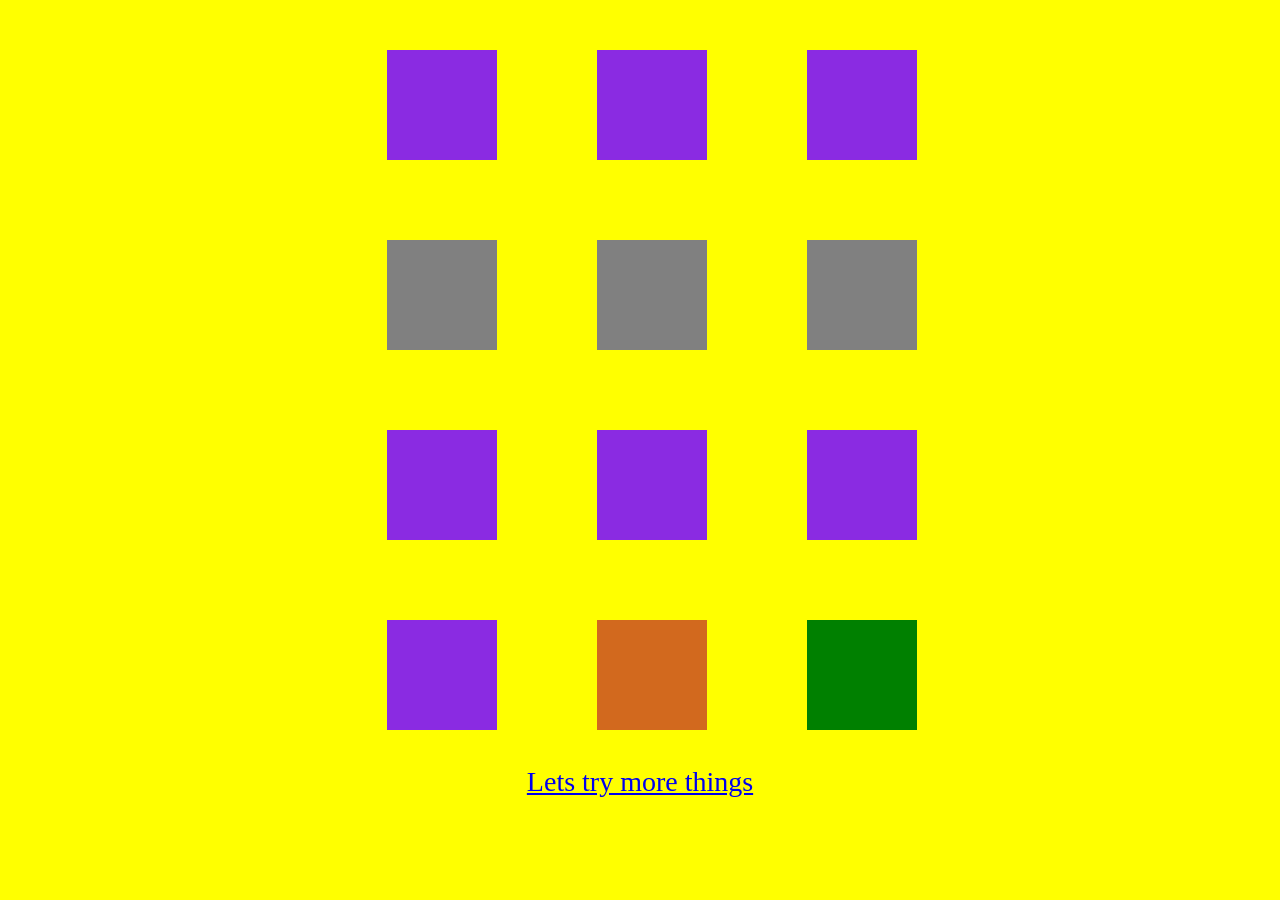
<file: index.html>
<!DOCTYPE html>
<html lang="en">
<head>
  <meta charset="UTF-8">
  <meta http-equiv="X-UA-Compatible" content="IE=edge">
  <meta name="viewport" content="width=device-width, initial-scale=1.0">
  <title>Document</title>
  <link rel="stylesheet" href="./index.css">
</head>
<body style="background-color: yellow;">
  <div class="flex-container1">
    <div class="item1"></div>
    <div class="item2"></div>
    <div class="item3"></div>  
  </div> 
  <div class="flex-container2">
    <div class="item4"></div>
    <div class="item5"></div>
    <div class="item6"></div>  
  </div> 
  <div class="flex-container3">
    <div class="item7"></div>
    <div class="item8"></div>
    <div class="item9"></div>  
  </div>
  <div class="flex-container4">
    <div class="item10"></div>
    <div class="item11"></div>
    <div class="item12"></div>  
  </div>
  <br>
  <br>
  <div align="center" style="font-size: 28px;"><a href="./index2.html">Lets try more things</a></div>
</body>
</html>
</file>
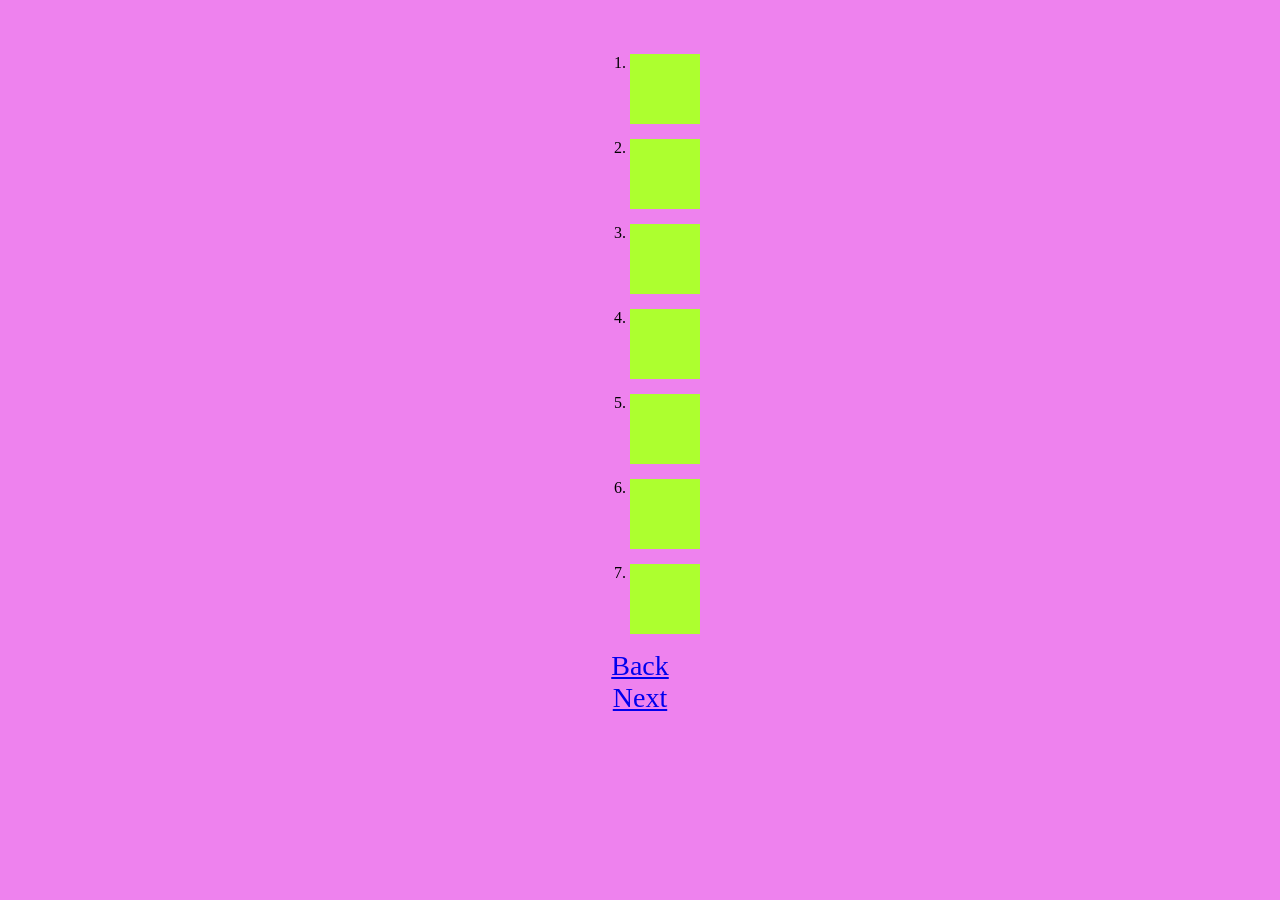
<file: index2.html>
<!DOCTYPE html>
<html lang="en">
<head>
  <meta charset="UTF-8">
  <meta http-equiv="X-UA-Compatible" content="IE=edge">
  <meta name="viewport" content="width=device-width, initial-scale=1.0">
  <title>CSS 5</title>
  <link rel="stylesheet" href="./index.css">
</head>
<body style="background-color: violet">
  <div class="one">
  <ol>
  <li><div class="one1"></div></li>
  <li><div class="one2"></div></li>
  <li><div class="one3"></div></li>
  <li><div class="one4"></div></li>
  <li><div class="one5"></div></li>
  <li><div class="one6"></div></li>
  <li><div class="one7"></div></li>
  </ol>
  </div>
  <div align="center"  style="font-size:28px;"><a href="./index.html">Back</a></div>
  <div align="center" style="font-size:28px;"><a href="./index3.html">Next</a></div>

</body>
</html>
</file>
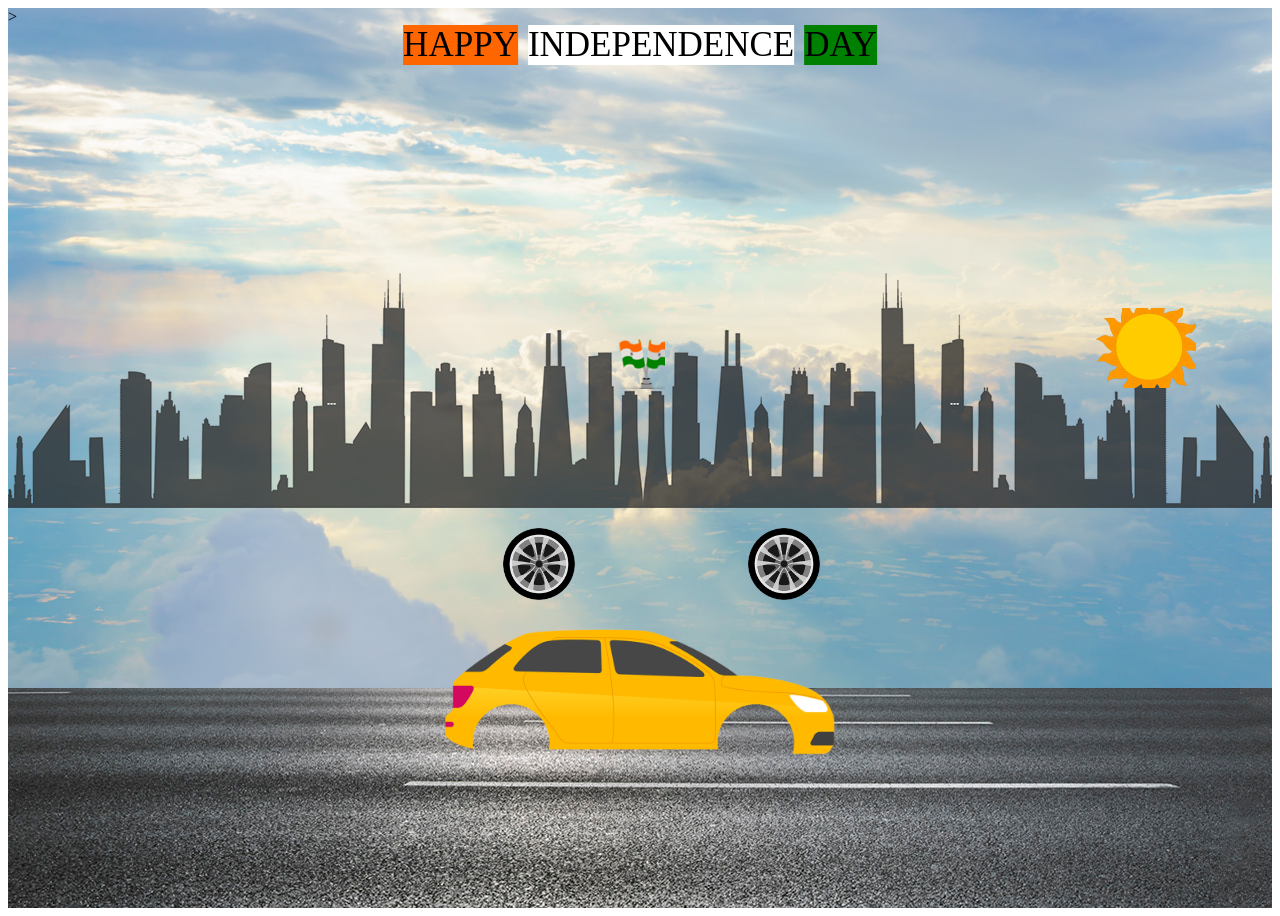
<file: index3.html>
<!DOCTYPE html>
<html lang="en">
<head>
  <meta charset="UTF-8">
  <meta http-equiv="X-UA-Compatible" content="IE=edge">
  <meta name="viewport" content="width=device-width, initial-scale=1.0">
  <title>Animation</title>
  <link rel="stylesheet" href="./index.css">
</head>
<body>
  <div class="container">
  <div class="centered">
    <div class="ghk1">HAPPY </div>
    <div class="ghk2"> INDEPENDENCE </div>
    <div class="ghk3"> DAY </div>
   </div>
  <div class="sky">
  <div class="city"></div>
  <div class="road"></div>
  <div class="flag"></div>
  ><div class="sun"></div>
  <div class="car"> <img src="./car.png"></div>
  <div class="wheel"><img src="./wheel.png" class="one-wheel">
    <img src="./wheel.png" class="another-wheel">
  </div>
  </div>
</body>
</html>
</file>
<file: index.css>
.one{
  width: 100px;
  margin: auto;
  display: grid;
  align-items: center;
}
.one1{
  width: 70px;
  height: 70px;
  background-color: greenyellow;
  margin: auto;
  margin-top: 30px;
  display: grid;
  grid-template-columns: 40px ;
  transition: width 2s;  
}
.one1:hover{
   width: 300px;
}
.one2{
  width: 70px;
  height: 70px;
  background-color: greenyellow;
  margin: auto;
  margin-top: 15px;
  display: grid;
  grid-template-columns: 40px ;
  transition: width 2s, height 2s;  
}
.one2:hover{
   width: 300px;
   height: 300px;
}
.one3{
  width: 70px;
  height: 70px;
  background-color: greenyellow;
  margin: auto;
  margin-top: 15px;
  display: grid;
  grid-template-columns: 40px ;
  transition: width 2s;
  transition-timing-function: linear;
}
.one3:hover{
  width: 300px;
}
.one4{
  width: 70px;
  height: 70px;
  background-color: greenyellow;
  margin: auto;
  margin-top: 15px;
  display: grid;
  grid-template-columns: 40px ;
  transition: width 2s;
  transition-timing-function: cubic-bezier(0.25,0.1,0.25,1);
}
.one4:hover{
  width: 300px;
}
.one5{
  width: 70px;
  height: 70px;
  background-color: greenyellow;
  margin: auto;
  margin-top: 15px;
  display: grid;
  grid-template-columns: 40px ;
  transition: width 2s;
  transition-timing-function: cubic-bezier(0.42,0,1,1);
}
.one5:hover{
  width: 300px;
}
.one6{
  width: 70px;
  height: 70px;
  background-color: greenyellow;
  margin: auto;
  margin-top: 15px;
  display: grid;
  grid-template-columns: 40px ;
  transition: width 2s;
  transition-timing-function: cubic-bezier(0,0,0.58,1);
}
.one6:hover{
  width: 300px;
}
.one7{
  width: 70px;
  height: 70px;
  background-color: greenyellow;
  margin: auto;
  margin-top: 15px;
  display: grid;
  grid-template-columns: 40px ;
  transition: width 2s;
  transition-timing-function: cubic-bezier(0.42,0,0.58,1);
}
.one7:hover{
  width: 300px;
}













.flex-container1{
  display: flex;
  margin-top: 50px;
  transition: transform 2s;
  animation: flex-container1 2s linear infinite; 

}
@keyframes flex-container1{
  100%{
    transform:  skewX(-30deg);
  }
}

.item1{
  background-color: blueviolet;
  height: 70px;
  width: 70px;
  margin-left: 30%;
  padding: 20px;
}
.item2{
  background-color: blueviolet;
  height: 70px;
  width: 70px;
  margin-left: 100px;
  padding: 20px;
}
.item3{
  background-color: blueviolet;
  height: 70px;
  width: 70px;
  margin-left: 100px;
  padding: 20px;
}
.flex-container2{
  display: flex;
  margin-top: 80px;
  transition: transform 2s;
  animation: flex-container2 2s linear infinite; 

}
@keyframes flex-container2{
  100%{
    transform:  skewx(30deg);
  }
}
.item4{
  background-color: gray;
  height: 70px;
  width: 70px;
  margin-left: 30%;
  padding: 20px;
}
.item5{
  background-color: gray;
  height: 70px;
  width: 70px;
  margin-left: 100px;
  padding: 20px;
}
.item6{
  background-color: gray;
  height: 70px;
  width: 70px;
  margin-left: 100px;
  padding: 20px;
}
.flex-container3{
  display: flex;
  margin-top: 80px;
}
.item7{
  background-color: blueviolet;
  height: 70px;
  width: 70px;
  margin-left: 30%;
  padding: 20px;
  transition: transform 2s;
  animation: item7 2s linear infinite; 

}
@keyframes item7{
  100%{
    transform: rotate(360deg);
  }
}

.item8{
  background-color: blueviolet;
  height: 70px;
  width: 70px;
  margin-left: 100px;
  padding: 20px;
  transition: transform 2s;
  animation: item8 2s linear infinite; 

}
@keyframes item8{
  100%{
    transform: rotate(360deg);
  }
}
.item9{
  background-color: blueviolet;
  height: 70px;
  width: 70px;
  margin-left: 100px;
  padding: 20px;
  transition: transform 2s;
  animation: item9 2s linear infinite; 

}
@keyframes item9{
  100%{
    transform: rotate(360deg);
  }
}
.flex-container4{
  display: flex;
  margin-top: 80px;
}
.item10{
  background-color: blueviolet;
  height: 70px;
  width: 70px;
  margin-left: 30%;
  padding: 20px;
  transition: transform 2s;
  animation: item10 2s linear infinite; 

}
@keyframes item10{
  100%{
    transform: scaleY(0.5);
}
}
.item11{
  background-color: chocolate;
  height: 70px;
  width: 70px;
  margin-left: 100px;
  padding: 20px;
  transition: transform 2s;
  animation: item11 2s linear infinite; 

}
@keyframes item11{
  100%{
    transform: scaleX(0.3);
}
}
.item12{
  background-color: green;
  height: 70px;
  width: 70px;
  margin-left: 100px;
  padding: 20px;
  transition: transform 2s;
  animation: item12 2s linear infinite; 

}
@keyframes item12{
  100%{
    transform: rotate(180deg);
}
}






.sky{
  height: 100vh;
  position: relative;
  width: 100%;
  background-image: url(./sky.jpg);
  background-size: cover;
  background-position: center;
  overflow-x: hidden;
}
.city{
  position: absolute;
  top: 250px;
  left: 0;
  right: 0;
  width: 500%;
  height: 250px;
  bottom: 200px;
  background-image: url(./city.png);
  display: block;
  z-index: 1;
  background-repeat: repeat-x;
  animation: city 20s linear infinite;
}
@keyframes city{
  100%{
    transform: translateX(-1400px);
  }
}
.road{
  position: absolute;
  left: 0;
  bottom: 0;
  right: 0;
  height: 220px;
  width: 500%;
  background-image: url(./road.jpg);
  display: block;
  z-index: 1;
  background-repeat: repeat-x;
  animation: road 5s linear infinite; 

}
@keyframes road{
  100%{
    transform: translatex(-3400px);
  }
}
.car{
  width: 400px;
  position: absolute;
  left: 50%;
  bottom: 120px;
  transform: translateX(-50%);
  z-index: 2;
}
.car img{
  width: 100%;
  animation: car 1s linear infinite;
}
@keyframes car{
  100%{
    transform: translatey(-1px);
  }
  50%{
    transform: translatey(1px);
  }
  0%{
    transform: translatey(-1px);
  }
}
.wheel{
  position: absolute;
  height: 45px;
  top: 520px;
  left: 38%;
  bottom: 180px;
  transform: translateX(-50%);
  z-index: 2;
}
.wheel img{
  width: 72px;
  height: 72px;
  animation: wheel 1s linear infinite;
}
.one-wheel{
  left: 260px;
  position: absolute;
}
.another-wheel{
  left: 15px;
  position: absolute;
}
@keyframes wheel{
  100%{
    transform: rotate(360deg);
  }
}
.text{
  position: absolute;
  height: 70px;
  width: 100px;
  left: 0;
}
.centered {
  display: flex;
  /* flex-wrap: nowrap; */
  position: absolute;
  top: 5%;
  left: 50%;
  z-index: 1;
  font-size: 35PX;
  transform: translate(-50%, -50%);
}

.ghk1{
 background-color: rgb(255, 102, 0);
}
.ghk2{
 background-color: white;
 margin-left: 10px;
}
.ghk3{
  background-color: green;
  margin-left: 10px;
}
.sun{
  background-image: url(./sun3.png);
  width: 100px;
  height: 80px;
  position: absolute;
  left: 90%;
  bottom: 520px;
  transform: translateX(-50%);
  z-index: 3;
  background-repeat: repeat-x;
  animation: sun 50s linear infinite;
}
@keyframes sun{
  100%{
    transform: translateX(-1400px);
  }
}
.flag{
  background-image: url(./Webp.net-resizeimage.png);
  position: absolute;
  height: 50px;
  width: 50px;
  margin-left: 48%;
  margin-top: 26.2%;
  z-index: 2;
}
</file>
